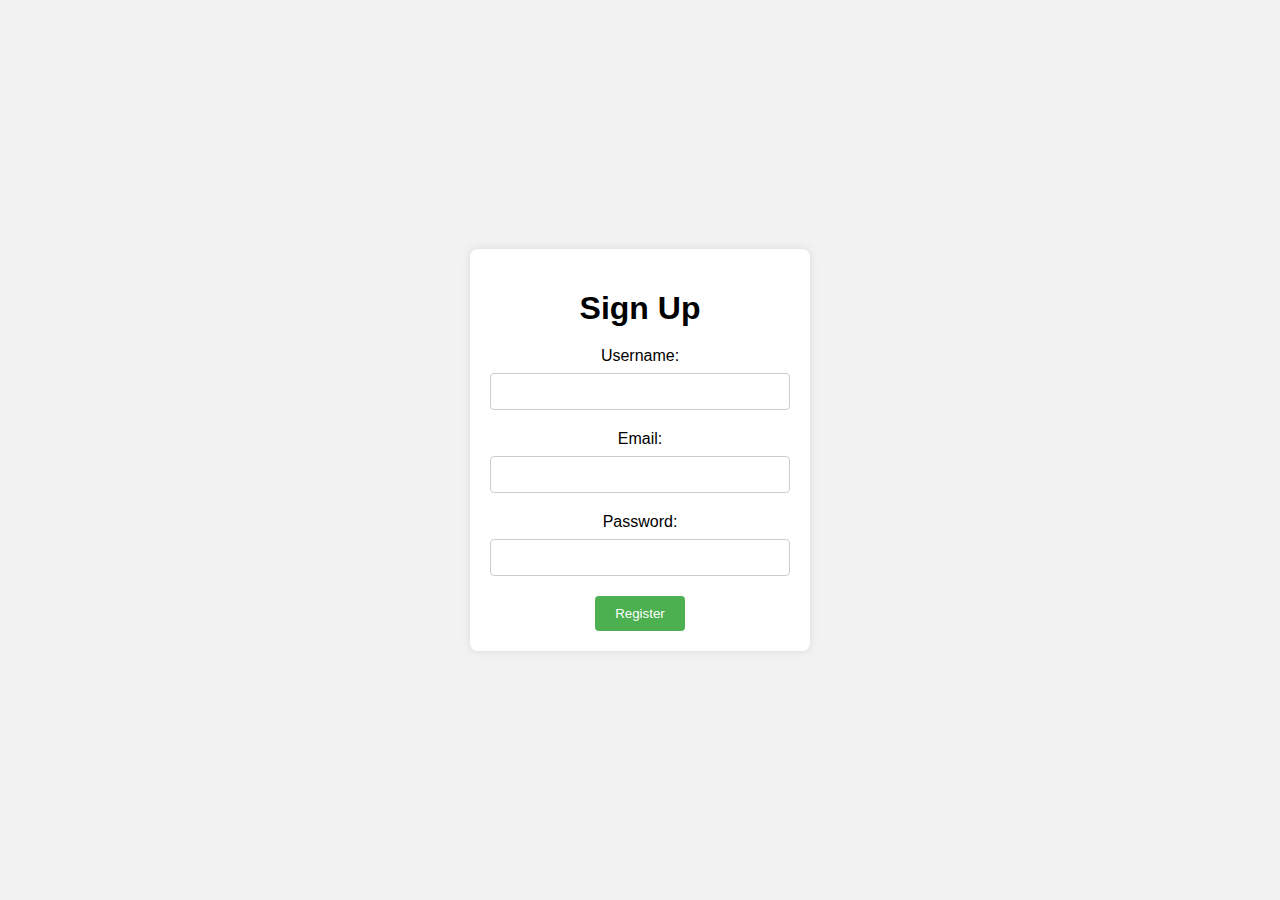
<file: REGISTRATION FORM/public/index.html>
<!DOCTYPE html>
<html lang="en">
<head>
    <meta charset="UTF-8">
    <meta name="viewport" content="width=device-width, initial-scale=1.0">
    <link rel="stylesheet" href="styles.css">
    <title>Registration Form</title>
</head>
<body>
    <div class="container">
        <h1>Sign Up</h1>
        <form id="registrationForm">
            <label for="username">Username:</label>
            <input type="text" id="username" name="username" required>

            <label for="email">Email:</label>
            <input type="email" id="email" name="email" required>

            <label for="password">Password:</label>
            <input type="password" id="password" name="password" required>

            <button type="submit">Register</button>
        </form>
    </div>

    <div id="popup" class="popup">
        <span class="popuptext" id="popupMessage"></span>
    </div>

    <script src="script.js"></script>
</body>
</html>
</file>
<file: REGISTRATION FORM/public/styles.css>
body {
    font-family: Arial, sans-serif;
    background-color: #f2f2f2;
    display: flex;
    justify-content: center;
    align-items: center;
    height: 100vh;
    margin: 0;
}

.container {
    background-color: white;
    padding: 20px;
    border-radius: 8px;
    box-shadow: 0 0 10px rgba(0, 0, 0, 0.1);
    width: 300px;
    text-align: center;
}

h1 {
    margin-bottom: 20px;
}

label {
    display: block;
    margin-bottom: 8px;
}

input {
    width: calc(100% - 22px);
    padding: 10px;
    margin-bottom: 20px;
    border: 1px solid #ccc;
    border-radius: 4px;
}

button {
    background-color: #4CAF50;
    color: white;
    padding: 10px 20px;
    border: none;
    border-radius: 4px;
    cursor: pointer;
}

button:hover {
    background-color: #45a049;
}

.popup {
    display: none;
    position: fixed;
    bottom: 20px;
    left: 50%;
    transform: translateX(-50%);
    background-color: #4CAF50;
    color: white;
    padding: 15px;
    border-radius: 5px;
    box-shadow: 0 0 10px rgba(0, 0, 0, 0.1);
}

.popup.show {
    display: block;
}
</file>
